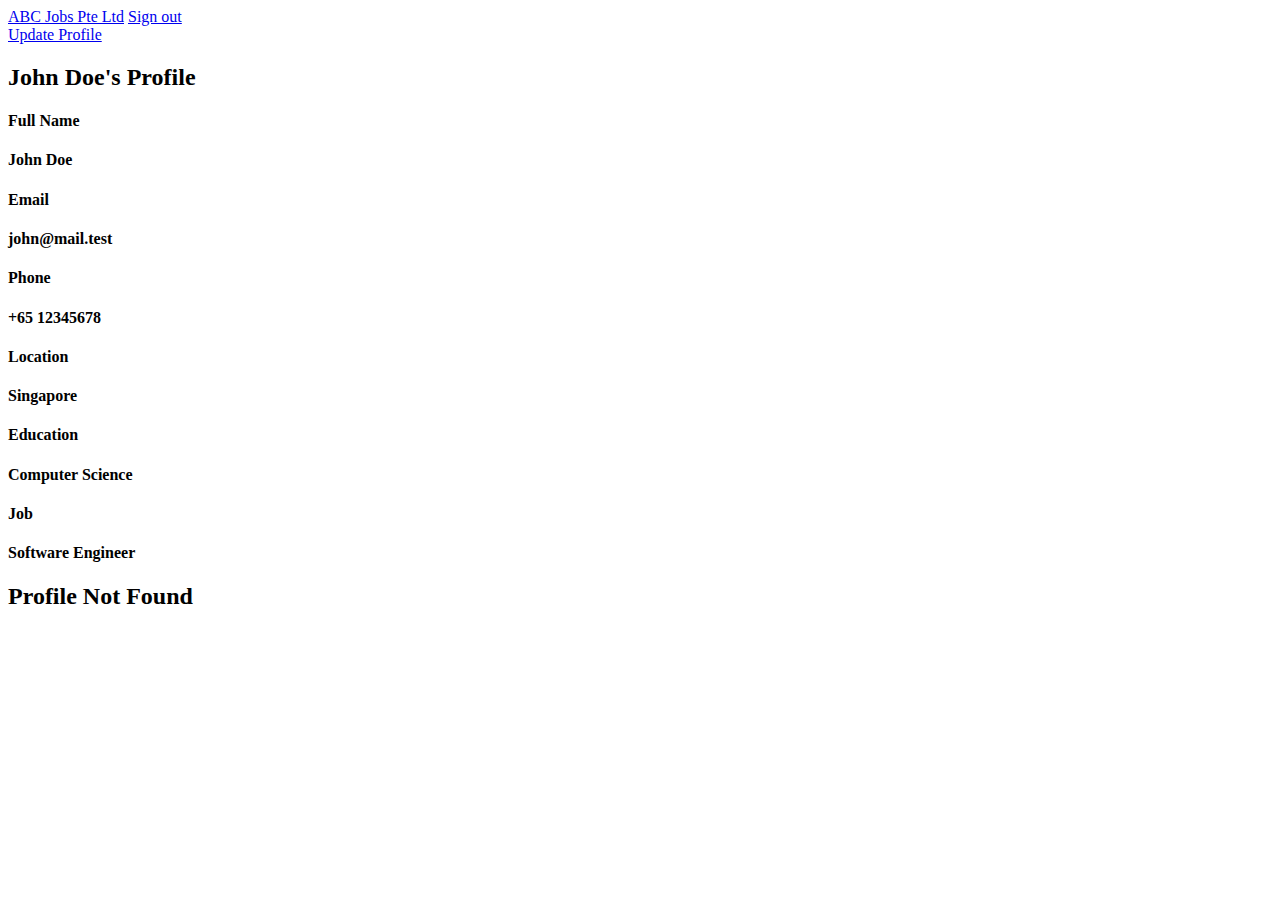
<file: src/main/resources/templates/profile.html>
<!DOCTYPE html>
<html lang="en"
    xmlns:th="http://www.thymeleaf.org"
    xmlns:sec="http://www.thymeleaf.org/thymeleaf-extras-springsecurity4">

<head>
    <meta charset="utf-8" />
    <meta name="viewport" content="width=device-width, initial-scale=1, shrink-to-fit=no" />
    <meta name="description" content="" />
    <meta name="author" content="" />
    <title>Profile</title>
    <!-- Favicon-->
    <link rel="icon" type="image/x-icon" href="assets/favicon.ico" />
    <!-- Bootstrap icons-->
    <link href="https://cdn.jsdelivr.net/npm/bootstrap-icons@1.5.0/font/bootstrap-icons.css" rel="stylesheet"
        type="text/css" />
    <!-- Google fonts-->
    <link href="https://fonts.googleapis.com/css?family=Lato:300,400,700,300italic,400italic,700italic" rel="stylesheet"
        type="text/css" />
    <!-- Core theme CSS (includes Bootstrap)-->
    <link th:href="@{/css/styles.css}" rel="stylesheet" />
</head>

<body>
    <!-- Navigation-->
    <nav class="navbar navbar-light bg-light static-top">
        <div class="container">
            <a class="navbar-brand" href="#!">ABC Jobs Pte Ltd</a>
            <a class="btn btn-primary btn-sm" href="/logout">Sign out</a>
        </div>
    </nav>
    <nav class="navbar navbar-dark bg-dark">
        <div class="container">
            <!-- links for update profile -->
            <a class="nav-link text-light" href="#!">Update Profile</a>
        </div>
    </nav>
    <!-- page for displaying search result -->
    <section class="page-section pt-5" id="search">
        <div class="container" th:if="${user.userProfile}">
            <div class="text-center mt-2">
                <h2 class="section-heading" th:text="|${user.userProfile.fullName}'s Profile|">John Doe's Profile</h2>
            </div>
            <!-- profile containing full name, email, phone, location, education, dan job -->
            <div class="row">
                <div class="col-lg-12">
                    <div class="row d-flex justify-content-center">
                        <div class="col-lg-6 mt-3">
                            <div class="row">
                                <div class="col-lg-4">
                                    <div class="mt-2">
                                        <h4>Full Name</h4>
                                    </div>
                                </div>
                                <div class="col-lg-8">
                                    <div class="mt-2">
                                        <h4 class="text-muted" th:text="${userProfile.fullName}">John Doe</h4>
                                    </div>
                                </div>
                                <div class="col-lg-4">
                                    <div class="mt-2">
                                        <h4>Email</h4>
                                    </div>
                                </div>
                                <div class="col-lg-8">
                                    <div class="mt-2">
                                        <h4 class="text-muted"><a th:href="|mailto:${user.email}|" th:text="${user.email}">john@mail.test</a></h4>
                                    </div>
                                </div>
                                <div class="col-lg-4">
                                    <div class="mt-2">
                                        <h4>Phone</h4>
                                    </div>
                                </div>
                                <div class="col-lg-8">
                                    <div class="mt-2">
                                        <h4 class="text-muted" th:text="${userProfile.phone}">+65 12345678</h4>
                                    </div>
                                </div>
                                <div class="col-lg-4">
                                    <div class="mt-2">
                                        <h4>Location</h4>
                                    </div>
                                </div>
                                <div class="col-lg-8">
                                    <div class="mt-2">
                                        <h4 class="text-muted" th:text="${userProfile.location}">Singapore</h4>
                                    </div>
                                </div>
                                <div class="col-lg-4">
                                    <div class="mt-2">
                                        <h4>Education</h4>
                                    </div>
                                </div>
                                <div class="col-lg-8">
                                    <div class="mt-2">
                                        <h4 class="text-muted" th:text="${userProfile.education}">Computer Science</h4>
                                    </div>
                                </div>
                                <div class="col-lg-4">
                                    <div class="mt-2">
                                        <h4>Job</h4>
                                    </div>
                                </div>
                                <div class="col-lg-8">
                                    <div class="mt-2">
                                        <h4 class="text-muted" th:text="${userProfile.job}">Software Engineer</h4>
                                    </div>
                                </div>
                            </div>
                        </div>
                    </div>
                </div>
            </div>
        </div>
        <div class="container" th:unless="${userProfile}">
            <div class="text-center mt-2">
                <h2 class="section-heading">Profile Not Found</h2>
            </div>
        </div>
    </section>
    <!-- Bootstrap core JS-->
    <script src="https://cdn.jsdelivr.net/npm/bootstrap@5.1.3/dist/js/bootstrap.bundle.min.js"></script>
    <!-- Core theme JS-->
    <script th:src="@{/js/scripts.js}"></script>
    <!-- * * * * * * * * * * * * * * * * * * * * * * * * * * * * * * * * * * * * * * * *-->
    <!-- * *                               SB Forms JS                               * *-->
    <!-- * * Activate your form at https://startbootstrap.com/solution/contact-forms * *-->
    <!-- * * * * * * * * * * * * * * * * * * * * * * * * * * * * * * * * * * * * * * * *-->
    <script src="https://cdn.startbootstrap.com/sb-forms-latest.js"></script>
</body>

</html>
</file>
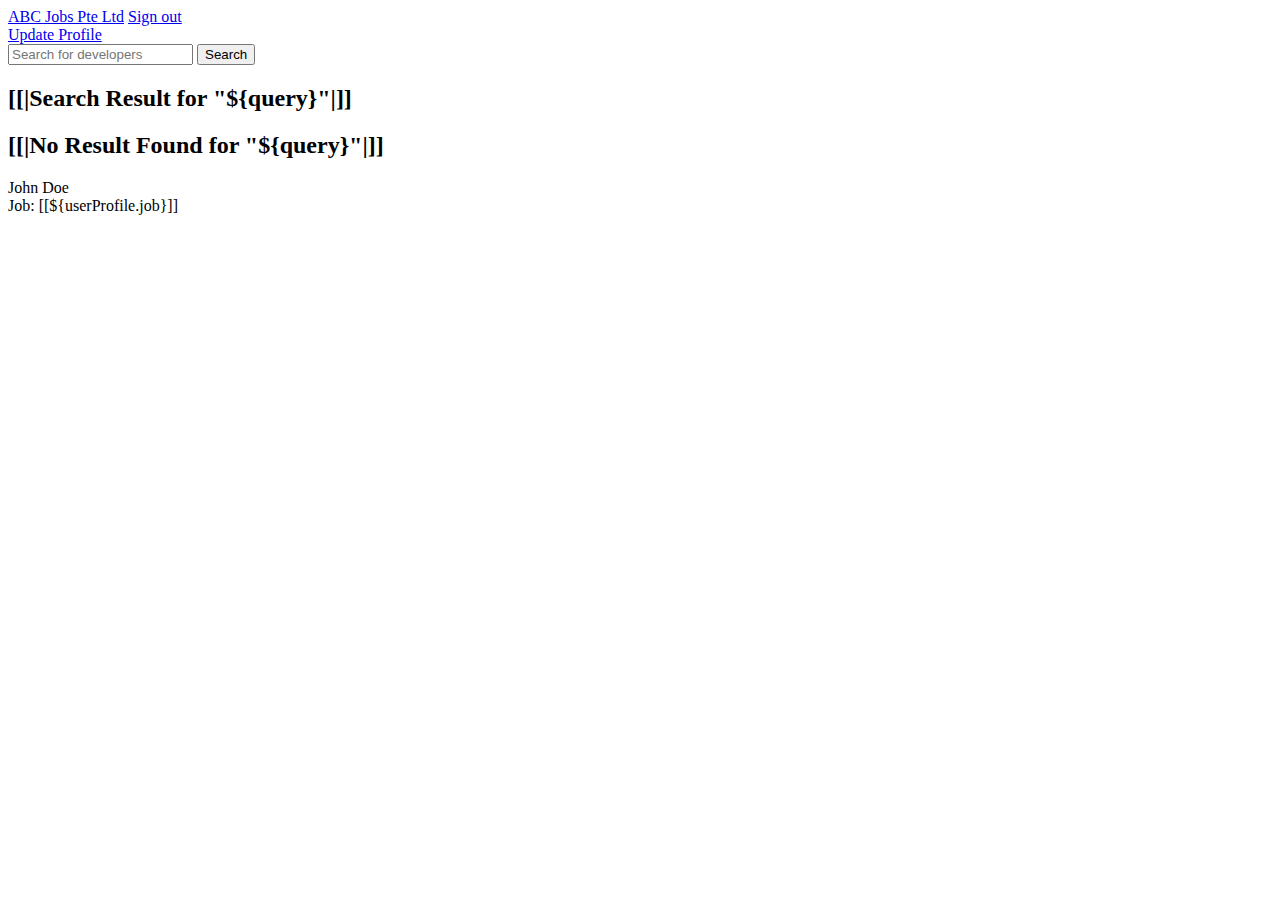
<file: src/main/resources/templates/search.html>
<!DOCTYPE html>
<html lang="en"
    xmlns:th="http://www.thymeleaf.org">

<head>
    <meta charset="utf-8" />
    <meta name="viewport" content="width=device-width, initial-scale=1, shrink-to-fit=no" />
    <meta name="description" content="" />
    <meta name="author" content="" />
    <title>Search Result</title>
    <!-- Favicon-->
    <link rel="icon" type="image/x-icon" href="assets/favicon.ico" />
    <!-- Bootstrap icons-->
    <link href="https://cdn.jsdelivr.net/npm/bootstrap-icons@1.5.0/font/bootstrap-icons.css" rel="stylesheet"
        type="text/css" />
    <!-- Google fonts-->
    <link href="https://fonts.googleapis.com/css?family=Lato:300,400,700,300italic,400italic,700italic" rel="stylesheet"
        type="text/css" />
    <!-- Core theme CSS (includes Bootstrap)-->
    <link th:href="@{/css/styles.css}" rel="stylesheet" />
</head>

<body>
    <!-- Navigation-->
    <nav class="navbar navbar-light bg-light static-top">
        <div class="container">
            <a class="navbar-brand" href="#!">ABC Jobs Pte Ltd</a>
            <a class="btn btn-primary btn-sm" href="/logout">Sign out</a>
        </div>
    </nav>
    <nav class="navbar navbar-dark bg-dark">
        <div class="container">
            <!-- links for update profile -->
            <a class="nav-link text-light" href="#!">Update Profile</a>
        </div>
    </nav>
    <!-- page for displaying search result -->
    <section class="page-section pt-5" id="search">
        <div class="container">
            <!-- search input -->
            <div class="row d-flex justify-content-center">
                <div class="col-md-6">
                    <form action="">
                        <div class="input-group">
                            <input type="text" class="form-control" placeholder="Search for developers" name="query"
                                aria-label="Search for developers" aria-describedby="button-addon2" th:value="${query}">
                            <button class="btn btn-primary" type="button" id="button-addon2">Search</button>
                        </div>
                    </form>
                </div>
            </div>
            <div class="text-center mt-5">
                <h2 class="section-heading" th:unless="${noResults}">[[|Search Result for "${query}"|]]</h2>
                <h2 class="section-heading" th:if="${noResults}">[[|No Result Found for "${query}"|]]</h2>
            </div>
            <!-- show developers in card -->
            <div class="row mt-4" th:unless="${noResults}">
                <div class="col-md-4" th:each="userProfile: ${userProfiles}">
                    <div class="card">
                        <div class="card-header">
                            <a th:href="|/profile/${userProfile.user.id}|" th:text="${userProfile.fullName}">John Doe</a>
                        </div>
                        <div class="card-body">
                            <div class="card-text">
                                Job: [[${userProfile.job}]]
                                <span class="text-muted d-block" th:text="|Location: ${userProfile.location}|"></span>
                            </div>
                        </div>
                    </div>
                </div>
            </div>
        </div>
    </section>
    <!-- Bootstrap core JS-->
    <script src="https://cdn.jsdelivr.net/npm/bootstrap@5.1.3/dist/js/bootstrap.bundle.min.js"></script>
    <!-- Core theme JS-->
    <script th:src="@{/js/scripts.js}"></script>
    <!-- * * * * * * * * * * * * * * * * * * * * * * * * * * * * * * * * * * * * * * * *-->
    <!-- * *                               SB Forms JS                               * *-->
    <!-- * * Activate your form at https://startbootstrap.com/solution/contact-forms * *-->
    <!-- * * * * * * * * * * * * * * * * * * * * * * * * * * * * * * * * * * * * * * * *-->
    <script src="https://cdn.startbootstrap.com/sb-forms-latest.js"></script>
</body>

</html>
</file>
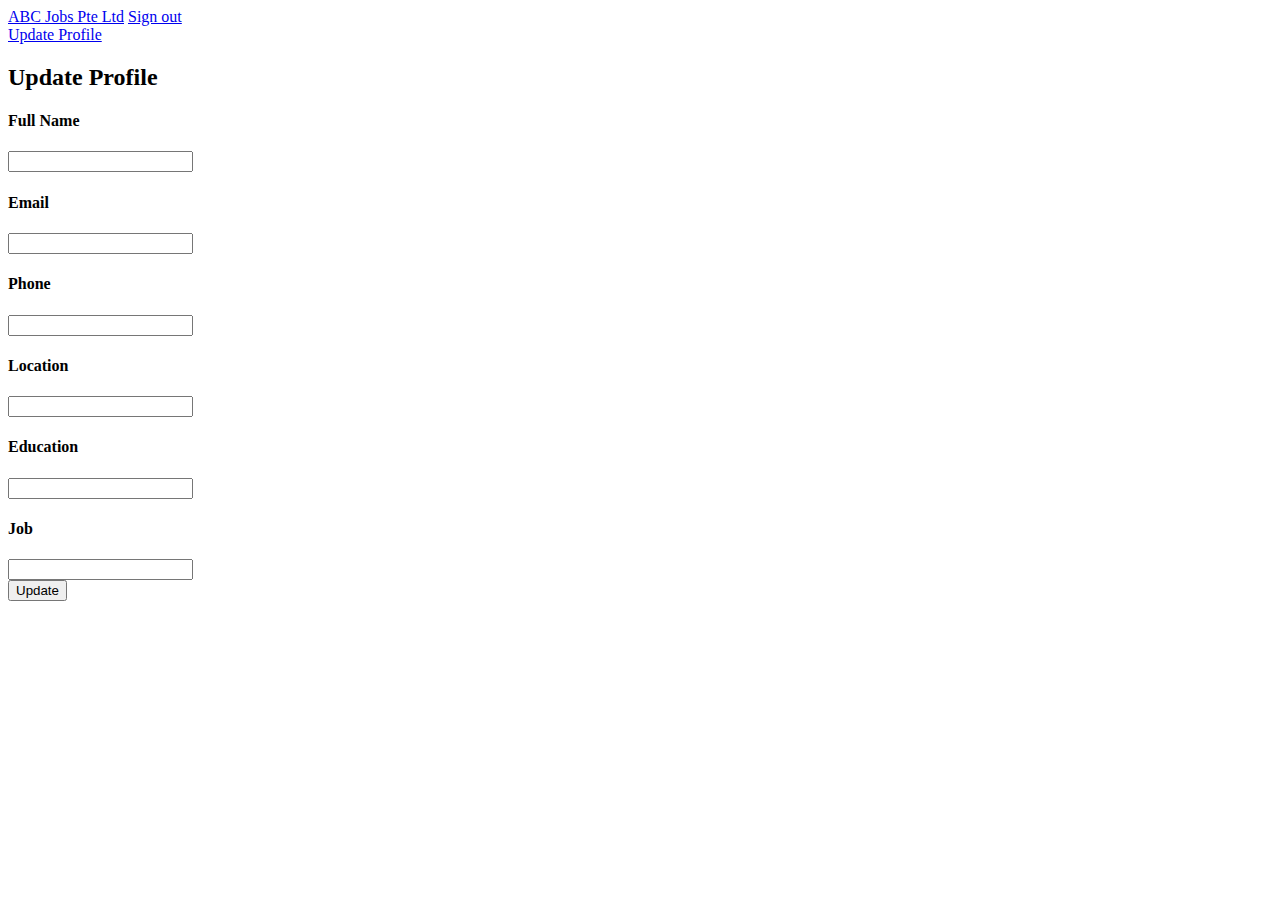
<file: src/main/resources/templates/update-profile.html>
<!DOCTYPE html>
<html lang="en"
    xmlns:th="http://www.thymeleaf.org"
>

<head>
    <meta charset="utf-8" />
    <meta name="viewport" content="width=device-width, initial-scale=1, shrink-to-fit=no" />
    <meta name="description" content="" />
    <meta name="author" content="" />
    <title>Update Profile</title>
    <!-- Favicon-->
    <link rel="icon" type="image/x-icon" href="assets/favicon.ico" />
    <!-- Bootstrap icons-->
    <link href="https://cdn.jsdelivr.net/npm/bootstrap-icons@1.5.0/font/bootstrap-icons.css" rel="stylesheet"
        type="text/css" />
    <!-- Google fonts-->
    <link href="https://fonts.googleapis.com/css?family=Lato:300,400,700,300italic,400italic,700italic" rel="stylesheet"
        type="text/css" />
    <!-- Core theme CSS (includes Bootstrap)-->
    <link th:href="@{/css/styles.css}" rel="stylesheet" />
</head>

<body>
    <!-- Navigation-->
    <nav class="navbar navbar-light bg-light static-top">
        <div class="container">
            <a class="navbar-brand" href="#!">ABC Jobs Pte Ltd</a>
            <a class="btn btn-primary btn-sm" href="#signup">Sign out</a>
        </div>
    </nav>
    <nav class="navbar navbar-dark bg-dark">
        <div class="container">
            <!-- links for update profile -->
            <a class="nav-link text-light" href="#!">Update Profile</a>
        </div>
    </nav>
    <!-- page for displaying search result -->
    <section class="page-section pt-5" id="search">
        <div class="container">
            <div class="text-center mt-5">
                <h2 class="section-heading">Update Profile</h2>
            </div>
            <!-- profile containing full name, email, phone, location, education, dan job -->
            <div class="row mb-5">
                <div class="col-lg-12">
                    <div class="row d-flex justify-content-center">
                        <div class="col-lg-6 mt-3">
                            <div class="row">
                                <form th:action="@{/update-profile}" th:object="${profileUpdateForm}" method="post">
                                <div class="col-lg-4">
                                    <div class="mt-3">
                                        <h4>Full Name</h4>
                                    </div>
                                </div>
                                <div class="col-lg-8">
                                    <input type="text" class="form-control" name="fullName" th:value="${user.userProfile.fullName}" />
                                    <div th:if="${#fields.hasErrors('fullName')}" th:errors="*{fullName}" class="invalid-feedback"></div>
                                </div>
                                <div class="col-lg-4">
                                    <div class="mt-3">
                                        <h4>Email</h4>
                                    </div>
                                </div>
                                <div class="col-lg-8">
                                    <input type="email" class="form-control" th:value="${userProfile.user.email}" readonly />
                                </div>
                                <div class="col-lg-4">
                                    <div class="mt-3">
                                        <h4>Phone</h4>
                                    </div>
                                </div>
                                <div class="col-lg-8">
                                    <input type="text" class="form-control" name="phone" th:value="${user.userProfile.phone}" />
                                    <div th:if="${#fields.hasErrors('phone')}" th:errors="*{phone}" class="invalid-feedback"></div>
                                </div>
                                <div class="col-lg-4">
                                    <div class="mt-3">
                                        <h4>Location</h4>
                                    </div>
                                </div>
                                <div class="col-lg-8">
                                    <input type="text" class="form-control" name="location" th:value="${user.userProfile.location}" />
                                    <div th:if="${#fields.hasErrors('location')}" th:errors="*{location}" class="invalid-feedback"></div>
                                </div>
                                <div class="col-lg-4">
                                    <div class="mt-3">
                                        <h4>Education</h4>
                                    </div>
                                </div>
                                <div class="col-lg-8">
                                    <input type="text" class="form-control" name="education" th:value="${user.userProfile.education}" />
                                    <div th:if="${#fields.hasErrors('education')}" th:errors="*{education}" class="invalid-feedback"></div>
                                </div>
                                <div class="col-lg-4">
                                    <div class="mt-3">
                                        <h4>Job</h4>
                                    </div>
                                </div>
                                <div class="col-lg-8">
                                    <input type="text" class="form-control" name="job" th:value="${user.userProfile.job}" />
                                    <div th:if="${#fields.hasErrors('job')}" th:errors="*{job}" class="invalid-feedback"></div>
                                </div>
                                <div class="col-lg-12">
                                    <div class="mt-3">
                                        <button class="btn btn-primary btn-xl" type="submit">Update</button>
                                    </div>
                                </div>
                                </form>
                            </div>
                        </div>
                    </div>
                </div>
            </div>
        </div>
    </section>
    <!-- Bootstrap core JS-->
    <script src="https://cdn.jsdelivr.net/npm/bootstrap@5.1.3/dist/js/bootstrap.bundle.min.js"></script>
    <!-- Core theme JS-->
    <script th:src="@{js/scripts.js}"></script>
    <!-- * * * * * * * * * * * * * * * * * * * * * * * * * * * * * * * * * * * * * * * *-->
    <!-- * *                               SB Forms JS                               * *-->
    <!-- * * Activate your form at https://startbootstrap.com/solution/contact-forms * *-->
    <!-- * * * * * * * * * * * * * * * * * * * * * * * * * * * * * * * * * * * * * * * *-->
    <script src="https://cdn.startbootstrap.com/sb-forms-latest.js"></script>
</body>

</html>
</file>
